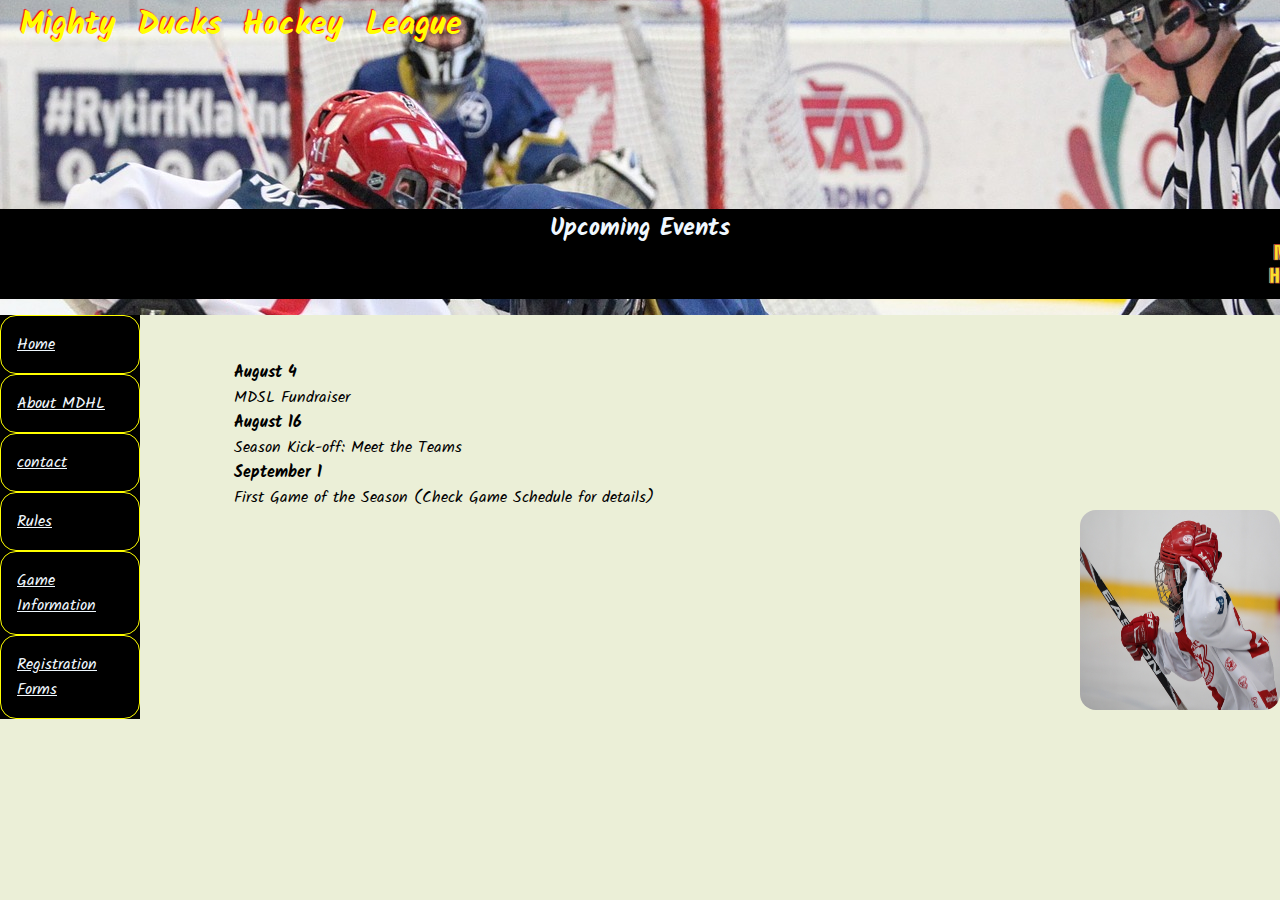
<file: index.html>
<!DOCTYPE html>
<html lang="en">
<head>
    <meta charset="UTF-8">
    <meta http-equiv="X-UA-Compatible" content="IE=edge">
    <meta name="viewport" content="width=device-width, initial-scale=1.0">
    <title>Mighty Ducks Hockey League</title>
    <link rel="shortcut icon" href="assets/LogoMightyducks-01.png" type="image/x-icon">
    <link rel="stylesheet" href="./style/style.css">
</head>
<body>
    <header>
        <h1>Mighty Ducks Hockey League</h1>
        <img  class="login" src="./assets/LogoMightyducks-01.png" alt="">
        <nav>
               <h2>Upcoming Events</h2> 
        </nav>
       </header> 

       <main>
       
         <div class="bar">
            <a href="./index.html">Home</a>
            <a href="./about.html">About MDHL</a>
            <a href="./contact.html">contact</a>
            <a href="./rules.html">Rules</a>
            <a href="./game_information.html">Game Information</a>
            <a href="./registration.html">Registration Forms</a>
        </div>

        <section id="index_section">
     <dl>
        <dt>August 4</dt>
        <dd>MDSL Fundraiser</dd>
        <dt>August 16</dt>
        <dd>Season Kick-off: Meet the Teams</dd> 
         <dt>September 1</dt>
        <dd>First Game of the Season (Check Game Schedule for details)</dd>
     </dl>
        </section>
        <div class="image">
          <img src="./assets/hockey1.jpg" alt="">
        </div>
    </main>
</body>

</html>
</file>
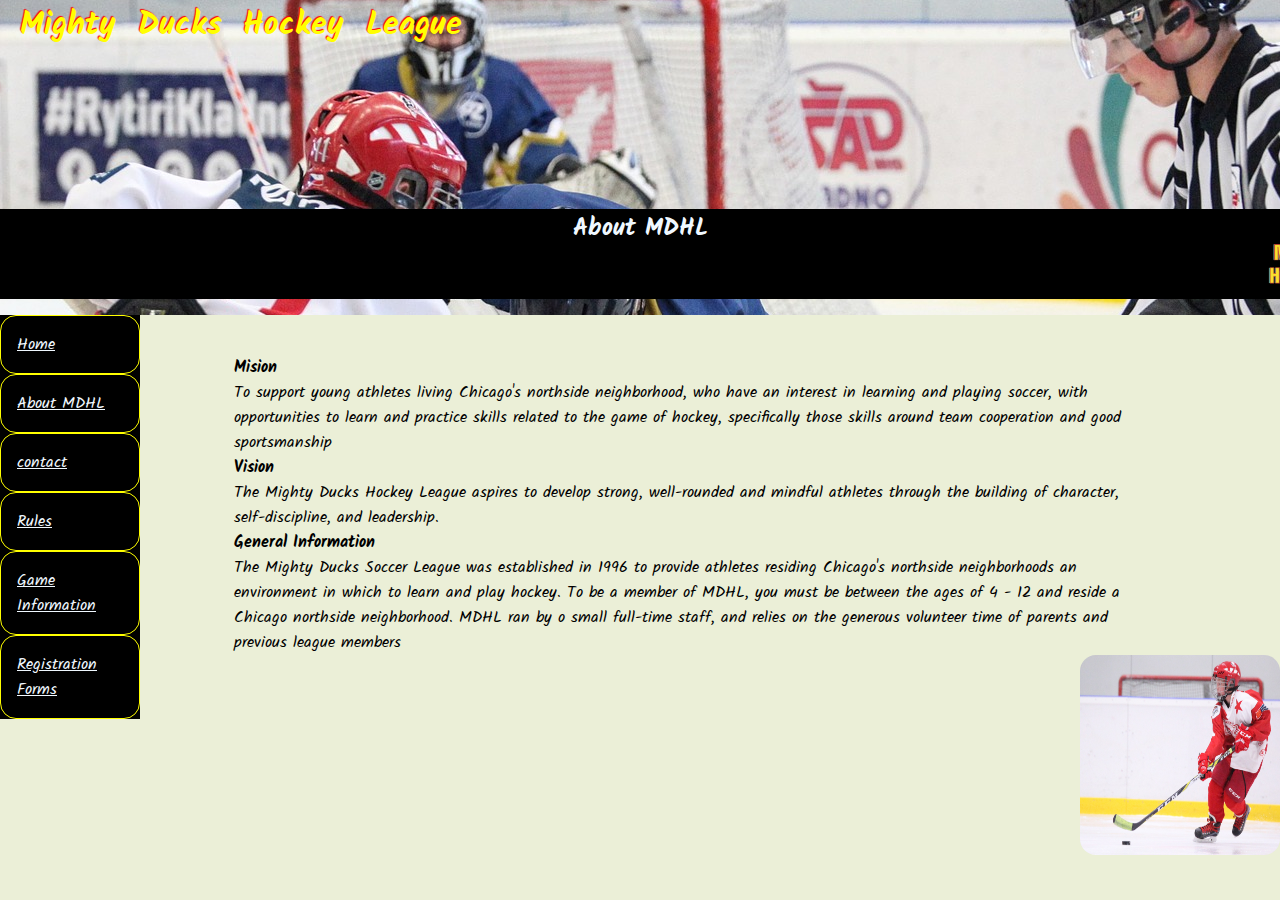
<file: About.html>
<!DOCTYPE html>
<html lang="en">

<head>
    <meta charset="UTF-8">
    <meta http-equiv="X-UA-Compatible" content="IE=edge">
    <meta name="viewport" content="width=device-width, initial-scale=1.0">
    <title>Mighty Ducks Hockey League</title>
    <link rel="shortcut icon" href="assets/LogoMightyducks-01.png" type="image/x-icon">
    <link rel="stylesheet" href="./style/style.css">
</head>

<body>
    <header>
        <h1>Mighty Ducks Hockey League</h1>
        
        <img class="login" src="./assets/LogoMightyducks-01.png" alt="">
        <nav>
            <h2>About MDHL</h2>
        </nav>
    </header>

    <main>

        <div class="bar">
            <a href="./index.html">Home</a>
            <a href="./about.html">About MDHL</a>
            <a href="./contact.html">contact</a>
            <a href="./rules.html">Rules</a>
            <a href="./game_information.html">Game Information</a>
            <a href="./registration.html">Registration Forms</a>
        </div>


        <section class="conteiner">
            <dl>
                
                    <dt>Mision</dt>
                    <dd>To support young athletes living Chicago's northside neighborhood, who have an interest in
                        learning and playing soccer, with opportunities to learn and practice skills related to the game
                        of
                        hockey, specifically those skills around team cooperation and good sportsmanship</dd>




                    <dt>Vision</dt>
                    <dd>The Mighty Ducks Hockey League aspires to develop strong, well-rounded and mindful athletes
                        through the building of character, self-discipline, and leadership.</dd>




                    <dt>General Information</dt>
                    <dd>The Mighty Ducks Soccer League was established in 1996 to provide athletes residing
                        Chicago's northside neighborhoods an environment in which to learn and play hockey. To be a
                        member of MDHL, you must be between the ages of 4 - 12 and reside a Chicago northside
                        neighborhood. MDHL ran by o small full-time staff, and relies on the generous volunteer time of
                        parents and previous league members</dd>
            </dl>
        </section>
            <div class="image">
                <img src="./assets/hockey2.jpg" alt="">
            </div>
    </main>
</body>

</html>
</file>
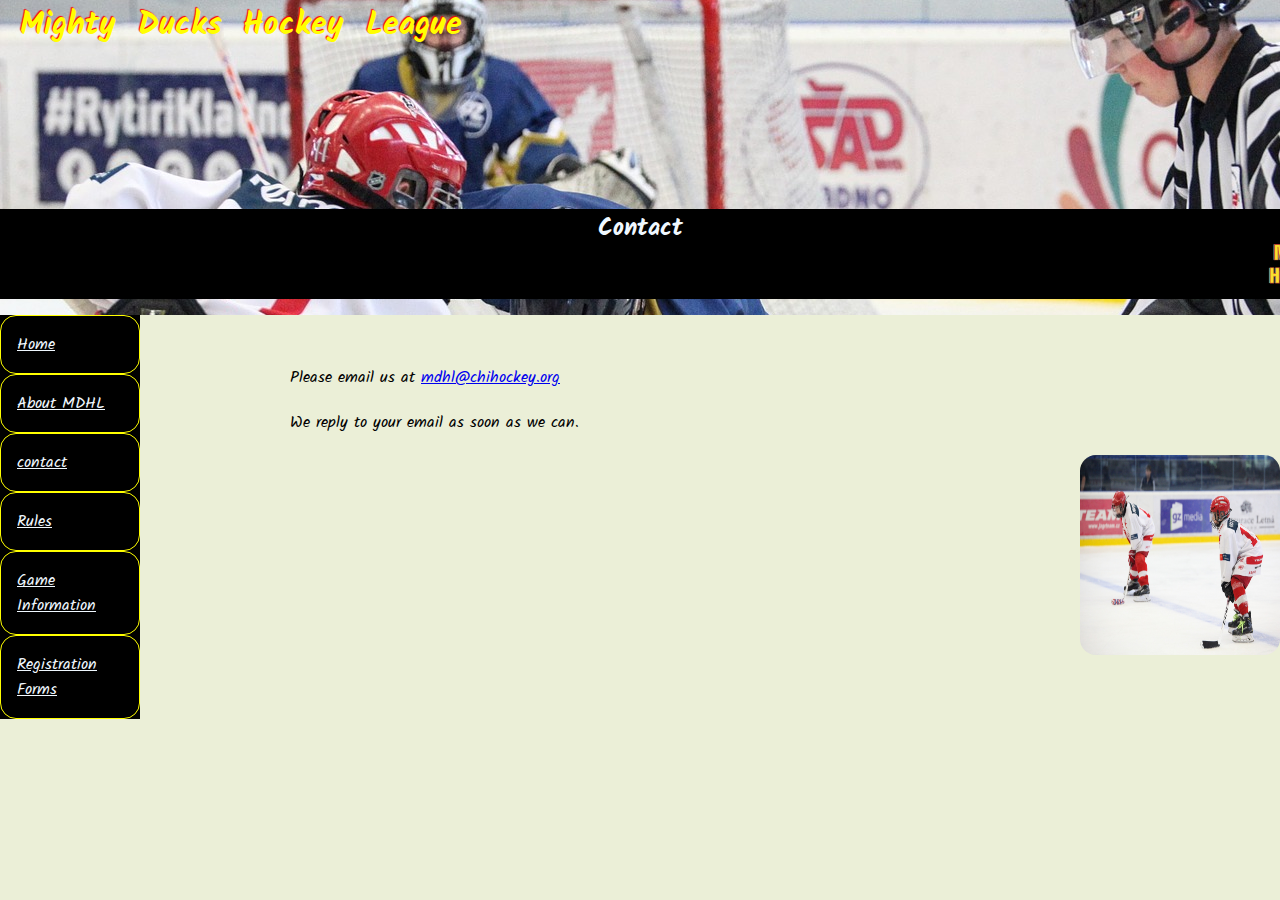
<file: contact.html>
<!DOCTYPE html>
<html lang="en">

<head>
    <meta charset="UTF-8">
    <meta http-equiv="X-UA-Compatible" content="IE=edge">
    <meta name="viewport" content="width=device-width, initial-scale=1.0">
    <title>Mighty Ducks Hockey League</title>
    <link rel="shortcut icon" href="assets/LogoMightyducks-01.png" type="image/x-icon">
    <link rel="stylesheet" href="./style/style.css">
</head>

<body>
    <header>
        <h1>Mighty Ducks Hockey League</h1>
        
        <img class="login" src="./assets/LogoMightyducks-01.png" alt="">
        <nav>
            <h2>Contact</h2>
        </nav>
    </header>

    <main>

        <div class="bar">
            <a href="./index.html">Home</a>
            <a href="./about.html">About MDHL</a>
            <a href="./contact.html">contact</a>
            <a href="./rules.html">Rules</a>
            <a href="./game_information.html">Game Information</a>
            <a href="./registration.html">Registration Forms</a>
        </div>
        <aside>
            <p>Please email us at <a href="mdhl@chihockey.org">mdhl@chihockey.org</a> </p>
            <p>We reply to your email as soon as we can.</p>
        </aside>
        <div class="image">
            <img src="./assets/hockey3.jpg" alt="">
        </div>


    </main>
</body>

</html>
</file>
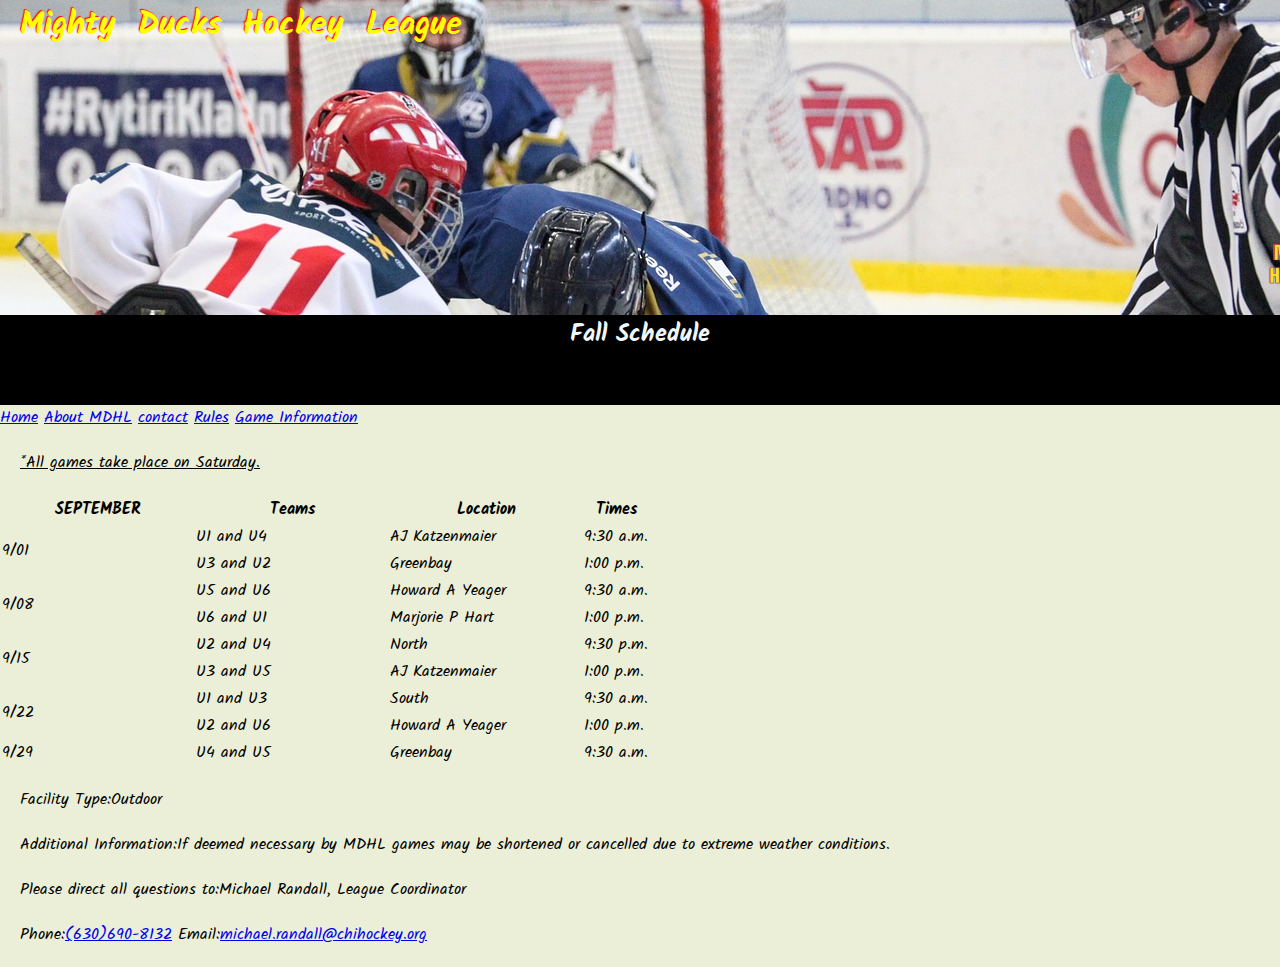
<file: Game Information.html>
<!DOCTYPE html>
<html lang="en">

<head>
   <meta charset="UTF-8">
   <meta http-equiv="X-UA-Compatible" content="IE=edge">
   <meta name="viewport" content="width=device-width, initial-scale=1.0">
   <title>Mighty Ducks Hockey League</title>
   <link rel="shortcut icon" href="assets/LogoMightyducks-01.png" type="image/x-icon">
   <link rel="stylesheet" href="./style/style.css">
</head>

<body>
   <header>
      <h1>Mighty Ducks Hockey League</h1>
      
      <img class="login" src="./assets/LogoMightyducks-01.png" alt="">
   </header>

   <main>
      <nav><h2>Fall Schedule</h2></nav>
      <div><a href="./index.html">Home</a>
         <a href="./AboutMDHL.html">About MDHL</a>
         <a href="./contact.html">contact</a>
         <a href="./Rules.html">Rules</a>
         <a href="./Game Information.html">Game Information</a>
      </div>
      
      <p><u>*All games take place on Saturday.</u></p>

      <table>
         <thead>
            <tr>
               <th>SEPTEMBER</th>
               <th>Teams</th>
               <th>Location</th>
               <th>Times</th>
            </tr>
         </thead>
         <tbody>
            <tr>
               <td rowspan="2">9/01</td>
               <td>U1 and U4</td>
               <td>AJ Katzenmaier</td>
               <td>9:30 a.m.</td>
            </tr>
            <tr>
               <td>U3 and U2</td>
               <td>Greenbay</td>
               <td>1:00 p.m.</td>
            </tr>
            <tr>
               <td rowspan="2">9/08</td>
               <td>U5 and U6</td>
               <td>Howard A Yeager</td>
               <td>9:30 a.m.</td>
            </tr>
            <tr>
               <td>U6 and U1</td>
               <td>Marjorie P Hart</td>
               <td>1:00 p.m.</td>
            </tr>
            <tr>
               <td rowspan="2">9/15</td>
               <td>U2 and U4</td>
               <td>North</td>
               <td>9:30 p.m.</td>
            </tr>
            <tr>
               <td>U3 and U5</td>
               <td>AJ Katzenmaier</td>
               <td>1:00 p.m.</td>
            </tr>
            <tr>
               <td rowspan="2">9/22</td>
               <td>U1 and U3</td>
               <td>South</td>
               <td>9:30 a.m.</td>
            </tr>
            <tr>
               <td>U2 and U6</td>
               <td>Howard A Yeager</td>
               <td>1:00 p.m.</td>
            </tr>
            <tr>
               <td>9/29</td>
               <td>U4 and U5</td>
               <td>Greenbay</td>
               <td>9:30 a.m.</td>
            </tr>
         </tbody>
      </table>
      <p>Facility Type:Outdoor</p>
      <p>Additional Information:If deemed necessary by MDHL games may be shortened or cancelled due to extreme weather
         conditions.</p>
      <p>Please direct all questions to:Michael Randall, League Coordinator</p>
      <p>Phone:<a href="(630)690-8132">(630)690-8132</a> Email:<a
            href=»mailto:elcorreoquedesees@correo.com»>michael.randall@chihockey.org</a></p>
   </main>
</body>

</html>
</file>
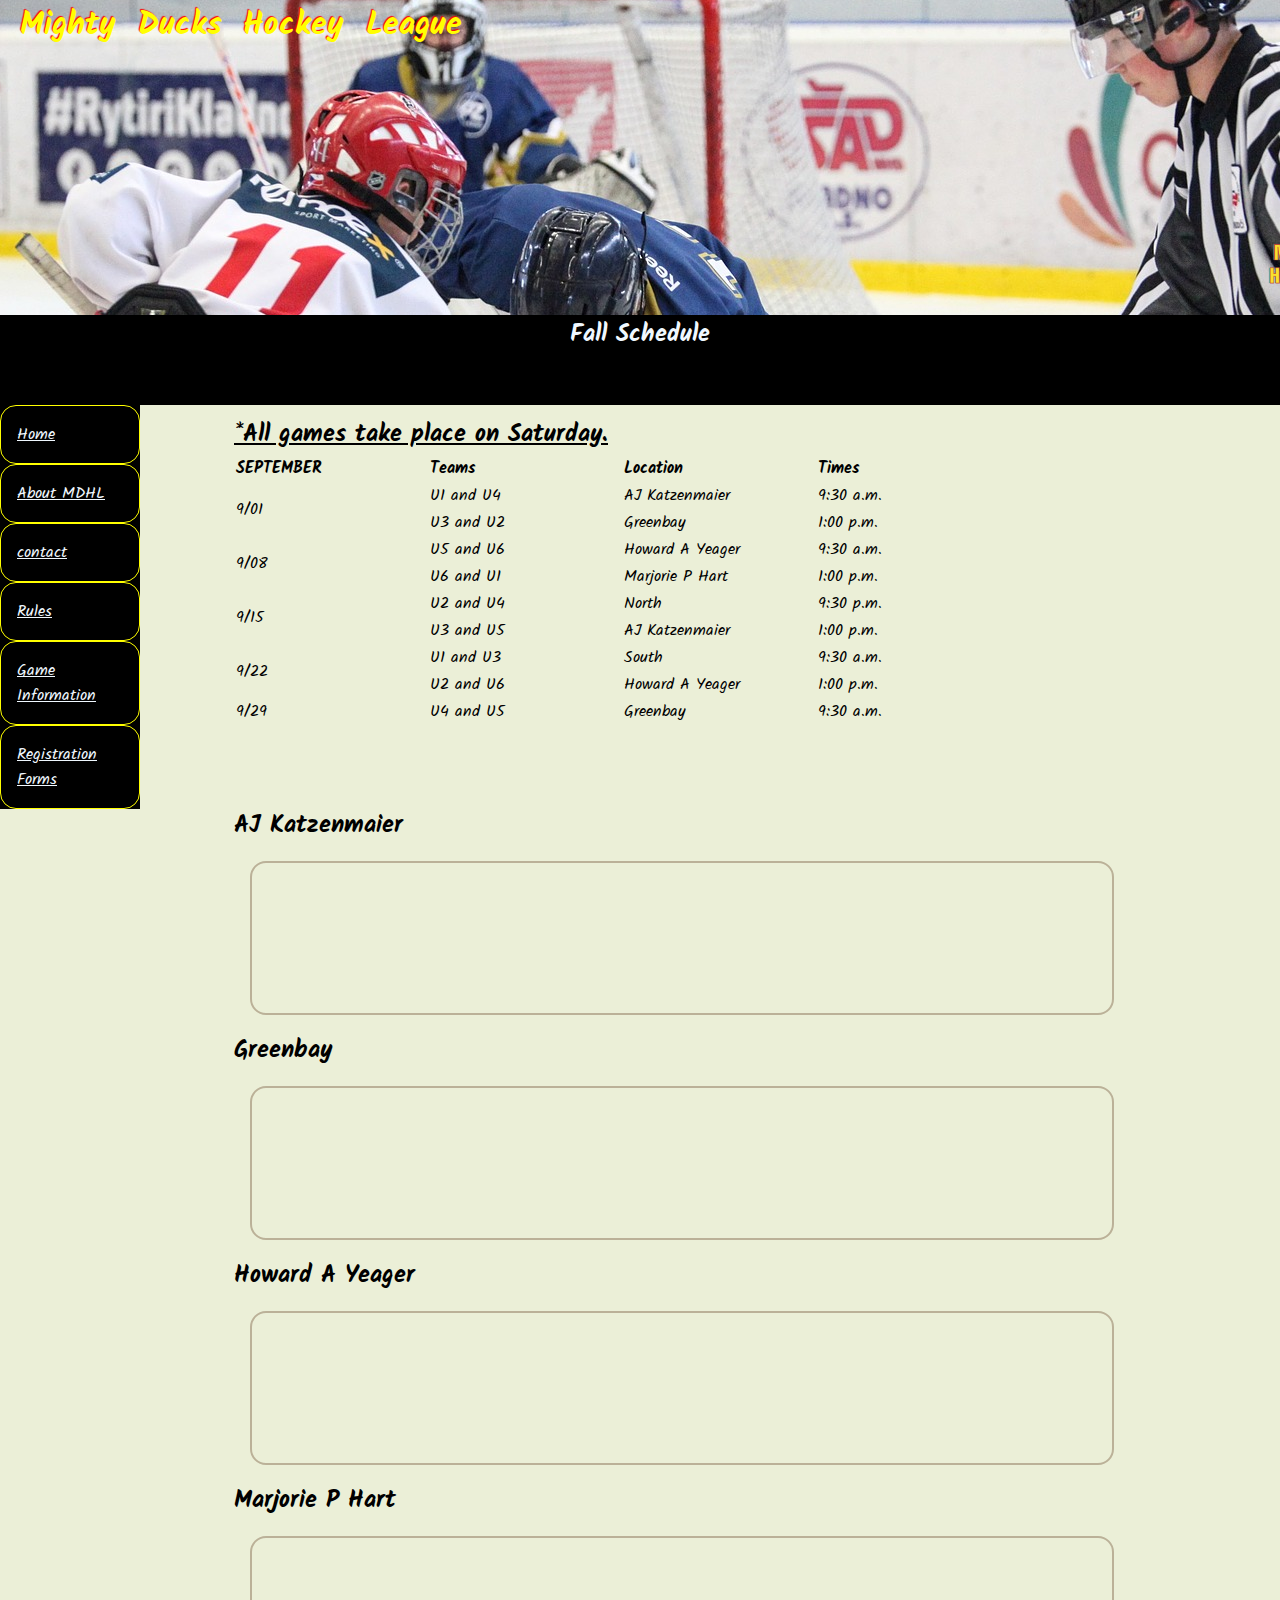
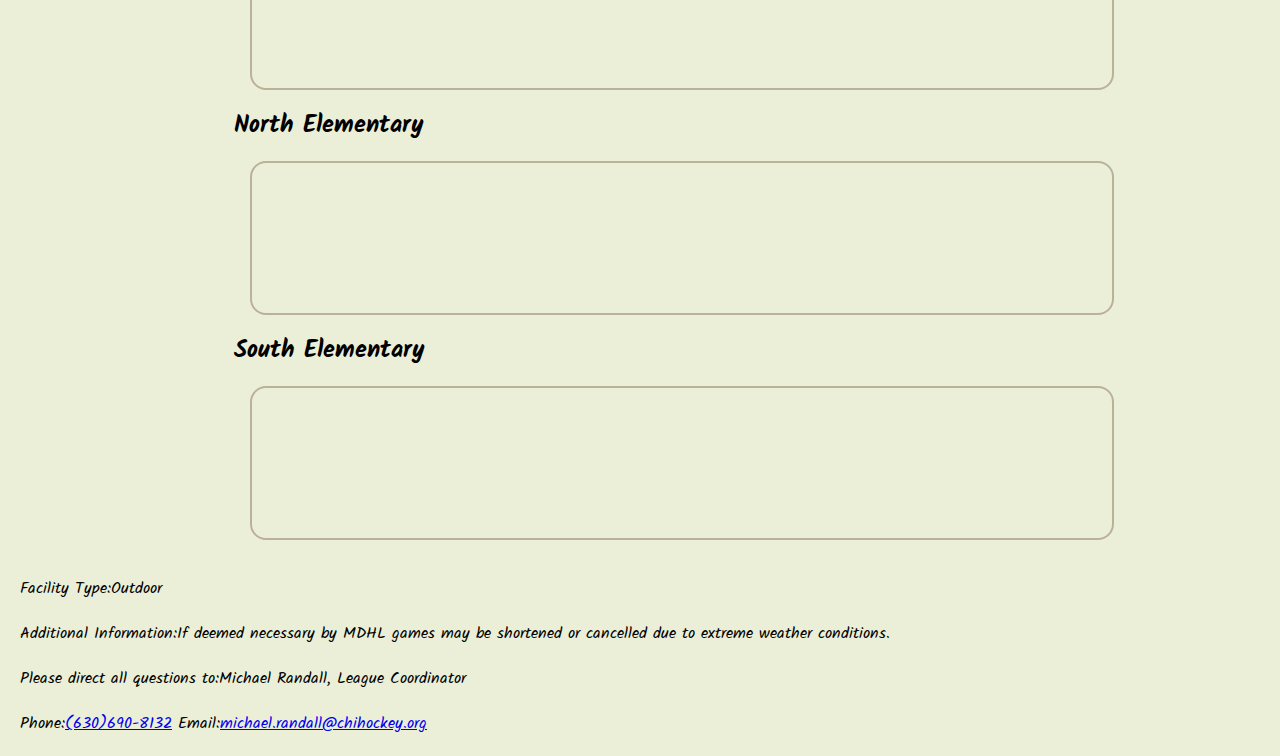
<file: Game_Information.html>
<!DOCTYPE html>
<html lang="en">

<head>
   <meta charset="UTF-8">
   <meta http-equiv="X-UA-Compatible" content="IE=edge">
   <meta name="viewport" content="width=device-width, initial-scale=1.0">
   <title>Mighty Ducks Hockey League</title>
   <link rel="shortcut icon" href="assets/LogoMightyducks-01.png" type="image/x-icon">
   <link rel="stylesheet" href="./style/style.css">
</head>

<body>
   <header>
      <h1>Mighty Ducks Hockey League</h1>

      <img class="login" src="./assets/LogoMightyducks-01.png" alt="">
   </header>

   <main>
      <nav>
         <h2>Fall Schedule</h2>
      </nav>
      <div class="bar">
         <a href="./index.html">Home</a>
         <a href="./about.html">About MDHL</a>
         <a href="./contact.html">contact</a>
         <a href="./rules.html">Rules</a>
         <a href="./game_information.html">Game Information</a>
         <a href="./registration.html">Registration Forms</a>
      </div>


      <section>
        <h2><u>*All games take place on Saturday.</u></h2> 

         <table>
            <thead>
               <tr>
                  <th>SEPTEMBER</th>
                  <th>Teams</th>
                  <th>Location</th>
                  <th>Times</th>
               </tr>
            </thead>
            <tbody>
               <tr>
                  <td rowspan="2">9/01</td>
                  <td>U1 and U4</td>
                  <td>AJ Katzenmaier</td>
                  <td>9:30 a.m.</td>
               </tr>
               <tr>
                  <td>U3 and U2</td>
                  <td>Greenbay</td>
                  <td>1:00 p.m.</td>
               </tr>
               <tr>
                  <td rowspan="2">9/08</td>
                  <td>U5 and U6</td>
                  <td>Howard A Yeager</td>
                  <td>9:30 a.m.</td>
               </tr>
               <tr>
                  <td>U6 and U1</td>
                  <td>Marjorie P Hart</td>
                  <td>1:00 p.m.</td>
               </tr>
               <tr>
                  <td rowspan="2">9/15</td>
                  <td>U2 and U4</td>
                  <td>North</td>
                  <td>9:30 p.m.</td>
               </tr>
               <tr>
                  <td>U3 and U5</td>
                  <td>AJ Katzenmaier</td>
                  <td>1:00 p.m.</td>
               </tr>
               <tr>
                  <td rowspan="2">9/22</td>
                  <td>U1 and U3</td>
                  <td>South</td>
                  <td>9:30 a.m.</td>
               </tr>
               <tr>
                  <td>U2 and U6</td>
                  <td>Howard A Yeager</td>
                  <td>1:00 p.m.</td>
               </tr>
               <tr>
                  <td>9/29</td>
                  <td>U4 and U5</td>
                  <td>Greenbay</td>
                  <td>9:30 a.m.</td>
               </tr>
            </tbody>
         </table>
         </section>
         <section class="maps">

            <h2>AJ Katzenmaier</h2>
            <iframe
               src="https://www.google.com/maps/embed?pb=!1m18!1m12!1m3!1d2949.780644129083!2d-87.86499328454478!3d42.32587717918919!2m3!1f0!2f0!3f0!3m2!1i1024!2i768!4f13.1!3m3!1m2!1s0x880f932fbc6ba7cd%3A0xcf2bbe275c6da815!2sAJ%20Katzenmaier%20Academy!5e0!3m2!1ses!2sar!4v1675705173829!5m2!1ses!2sar"
               allowfullscreen="" loading="lazy" referrerpolicy="no-referrer-when-downgrade"></iframe>
            <h2>Greenbay</h2>
            <iframe
               src="https://www.google.com/maps/embed?pb=!1m18!1m12!1m3!1d182055.6515868978!2d-87.99049455000001!3d44.52294545000001!2m3!1f0!2f0!3f0!3m2!1i1024!2i768!4f13.1!3m3!1m2!1s0x8802e2e809b380f3%3A0x6370045214dcf571!2sGreen%20Bay%2C%20Wisconsin%2C%20EE.%20UU.!5e0!3m2!1ses!2sar!4v1675705461594!5m2!1ses!2sar"
               allowfullscreen="" loading="lazy" referrerpolicy="no-referrer-when-downgrade"></iframe>
            <h2>Howard A Yeager</h2>
            <iframe
               src="https://www.google.com/maps/embed?pb=!1m18!1m12!1m3!1d2950.270062631386!2d-87.85606978487664!3d42.31543827918993!2m3!1f0!2f0!3f0!3m2!1i1024!2i768!4f13.1!3m3!1m2!1s0x880feccac26b07c5%3A0x8b51fa5d6efe771a!2sHoward%20A.%20Yeager%20School%20(PREK-K)!5e0!3m2!1ses!2sar!4v1675705517651!5m2!1ses!2sar"
               allowfullscreen="" loading="lazy" referrerpolicy="no-referrer-when-downgrade"></iframe>
            <h2>Marjorie P Hart</h2>
            <iframe
               src="https://www.google.com/maps/embed?pb=!1m18!1m12!1m3!1d378756.92232383497!2d-88.02601942162448!3d42.128059971491076!2m3!1f0!2f0!3f0!3m2!1i1024!2i768!4f13.1!3m3!1m2!1s0x880fecd0628e1bb5%3A0x9a4d5f9aafd42e02!2sMarjorie%20P%20Hart%20School!5e0!3m2!1ses!2sar!4v1675705581263!5m2!1ses!2sar"
               allowfullscreen="" loading="lazy" referrerpolicy="no-referrer-when-downgrade"></iframe>
            <h2>North Elementary</h2>
            <iframe
               src="https://www.google.com/maps/embed?pb=!1m18!1m12!1m3!1d378760.99786908075!2d-88.02602172034301!3d42.12737832124703!2m3!1f0!2f0!3f0!3m2!1i1024!2i768!4f13.1!3m3!1m2!1s0x880fed60b13aa0a7%3A0xfe6df83b0f197ed6!2sNorth%20Elementary%20School!5e0!3m2!1ses!2sar!4v1675705648454!5m2!1ses!2sar"
               allowfullscreen="" loading="lazy" referrerpolicy="no-referrer-when-downgrade"></iframe>
            <h2>South Elementary</h2>
            <iframe
               src="https://www.google.com/maps/embed?pb=!1m18!1m12!1m3!1d2954.386573786609!2d-88.34398968487982!3d42.22755357919597!2m3!1f0!2f0!3f0!3m2!1i1024!2i768!4f13.1!3m3!1m2!1s0x880f6d4a6d2e1093%3A0xdea3c745e6bb6aa0!2sSouth%20Elementary%20School!5e0!3m2!1ses!2sar!4v1675705714915!5m2!1ses!2sar"
               allowfullscreen="" loading="lazy" referrerpolicy="no-referrer-when-downgrade"></iframe>

      </section>
      <p>Facility Type:Outdoor</p>
      <p>Additional Information:If deemed necessary by MDHL games may be shortened or cancelled due to extreme weather
         conditions.</p>
      <p>Please direct all questions to:Michael Randall, League Coordinator</p>
      <p>Phone:<a href="(630)690-8132">(630)690-8132</a> Email:<a
            href=»mailto:elcorreoquedesees@correo.com»>michael.randall@chihockey.org</a></p>

   </main>
</body>

</html>
</file>
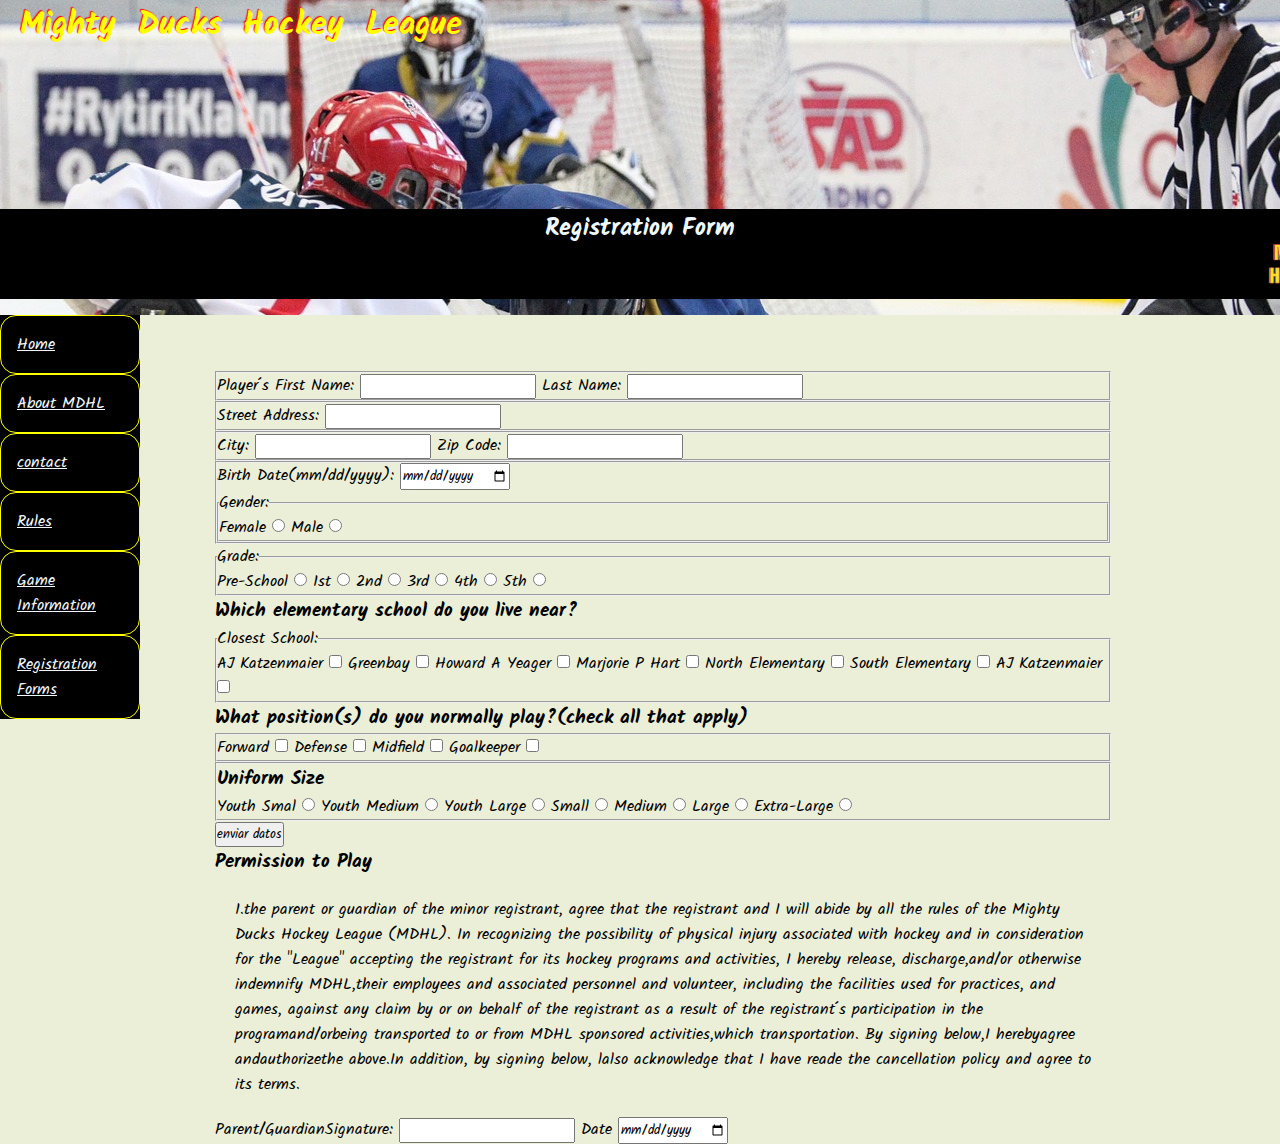
<file: registration.html>
<!DOCTYPE html>
<html lang="en">

<head>
    <meta charset="UTF-8">
    <meta http-equiv="X-UA-Compatible" content="IE=edge">
    <meta name="viewport" content="width=device-width, initial-scale=1.0">
    <title>Mighty Ducks Hockey League</title>
    <link rel="shortcut icon" href="assets/LogoMightyducks-01.png" type="image/x-icon">
    <link rel="stylesheet" href="./style/style.css">
</head>

<body>
    <header>
        <h1>Mighty Ducks Hockey League</h1>
        <img class="login" src="./assets/LogoMightyducks-01.png" alt="">
        <nav>
            <h2>Registration Form</h2>
        </nav>
    </header>
    <main>
        <div class="bar">
            <a href="./index.html">Home</a>
            <a href="./about.html">About MDHL</a>
            <a href="./contact.html">contact</a>
            <a href="./rules.html">Rules</a>
            <a href="./game_information.html">Game Information</a>
            <a href="./registration.html">Registration Forms</a>
        </div>

    </main>
    <div class="registration">
        <form action="./show_data.html" method="get">
            <fieldset><label for="name">Player´s First Name:</label>
                <input type="text" name="name" id="name">
                <label>
                    Last Name:
                    <input type="text" name="lastname" id="lastname">
                </label>
            </fieldset>
            <fieldset><label>
                    Street Address:
                    <input type="text" name="streetaddress" id="streetaddress">
                </label>
            </fieldset>
            <fieldset>
                <label>
                    City:
                    <input type="text" name="city" id="city">
                </label>
                <label>
                    Zip Code:
                    <input type="number" name="zipcode" id="zipcode">
                </label>
            </fieldset>
            <fieldset>
                <label>
                    Birth Date(mm/dd/yyyy):
                    <input type="date" name="birthdate" id="birthdate">

                </label>
                <fieldset>
                <legend>Gender:</legend>
                <label>
                    Female
                    <input type="radio" name="gender">
                </label>
                <label>
                    Male
                    <input type="radio" name="gender">
                </label>
            </fieldset>
            </fieldset>
            <fieldset>
                <legend>Grade:</legend>
                <label>

                    Pre-School
                    <input type="radio" name="grade">
                </label><label>
                    1st
                    <input type="radio" name="grade">
                </label><label>
                    2nd
                    <input type="radio" name="grade">
                </label><label>
                    3rd
                    <input type="radio" name="grade">
                </label><label>
                    4th
                    <input type="radio" name="grade">
                </label><label>
                    5th
                    <input type="radio" name="grade">
                </label>
            </fieldset>
            <h3>Which elementary school do you live near?</h3>
            <fieldset>
                <legend>Closest School:</legend>
                <label>
                    AJ Katzenmaier
                    <input type="checkbox" name="closestschool1" value="AJ Katzenmaier">
                </label>
                <label>
                    Greenbay
                    <input type="checkbox" name="closestschool2" value="Greenbay">
                </label>
                <label>
                    Howard A Yeager
                    <input type="checkbox" name="closestschool3" value="Howard A Yeager">
                </label>
                <label>
                    Marjorie P Hart
                    <input type="checkbox" name="closestschool4" value="Marjorie P Hart">
                </label>
                <label>
                    North Elementary
                    <input type="checkbox" name="closestschool5" value="North Elementary">
                </label>
                <label>
                    South Elementary
                    <input type="checkbox" name="closestschool6" value="South Elementary">
                </label>
                <label>
                    AJ Katzenmaier
                    <input type="checkbox" name="closestschool">
                </label>
            </fieldset>
            <h3>What position(s) do you normally play?(check all that apply)</h3>
            <fieldset>
                <label>
                    Forward
                    <input type="checkbox" name="position1" value="Forward">
                </label>
                <label>
                    Defense
                    <input type="checkbox" name="position2" value="Defense">
                </label> <label>
                    Midfield
                    <input type="checkbox" name="position3" value="Midfield">
                </label> <label>
                    Goalkeeper
                    <input type="checkbox" name="position4" value="Goalkeeper">
                </label>
            </fieldset>
            <fieldset>
                <h3>Uniform Size</h3>
                <label>
                    Youth Smal
                    <input type="radio" name="UniformSize">
                </label>
                <label>
                    Youth Medium
                    <input type="radio" name="UniformSize">
                </label><label>
                    Youth Large
                    <input type="radio" name="UniformSize">
                </label><label>
                    Small
                    <input type="radio" name="UniformSize">
                </label><label>
                    Medium
                    <input type="radio" name="UniformSize">
                </label><label>
                    Large
                    <input type="radio" name="UniformSize">
                </label><label>
                    Extra-Large
                    <input type="radio" name="UniformSize">
                </label>
            </fieldset>
            <input type="submit" value="enviar datos">
        </form>
        <div id="permission">
            <h3>Permission to Play</h3>
            <p> 1.the parent or guardian of the minor registrant, agree that the registrant and I will abide by all the
                rules of the Mighty Ducks Hockey League (MDHL). In recognizing the possibility of physical injury
                associated with hockey and in consideration for the "League" accepting the registrant for its hockey
                programs and activities, I hereby release, discharge,and/or otherwise indemnify MDHL,their employees and
                associated personnel and volunteer, including the facilities used for practices, and games, against any
                claim by or on behalf of the registrant as a result of the registrant´s participation in the
                programand/orbeing transported to or from MDHL sponsored activities,which transportation.
                By signing below,I herebyagree andauthorizethe above.In addition, by signing below, lalso acknowledge
                that I have reade the cancellation policy and agree to its terms.</p>
        </div>
        <form action="./show_data.html" method="get">
            <label>
                Parent/GuardianSignature:
                <input type="text" name="nameParent" id="nameParent">
            </label>
            <label>
                Date
                <input type="date">
            </label>
        </form>

    </div>
</body>

</html>
</file>
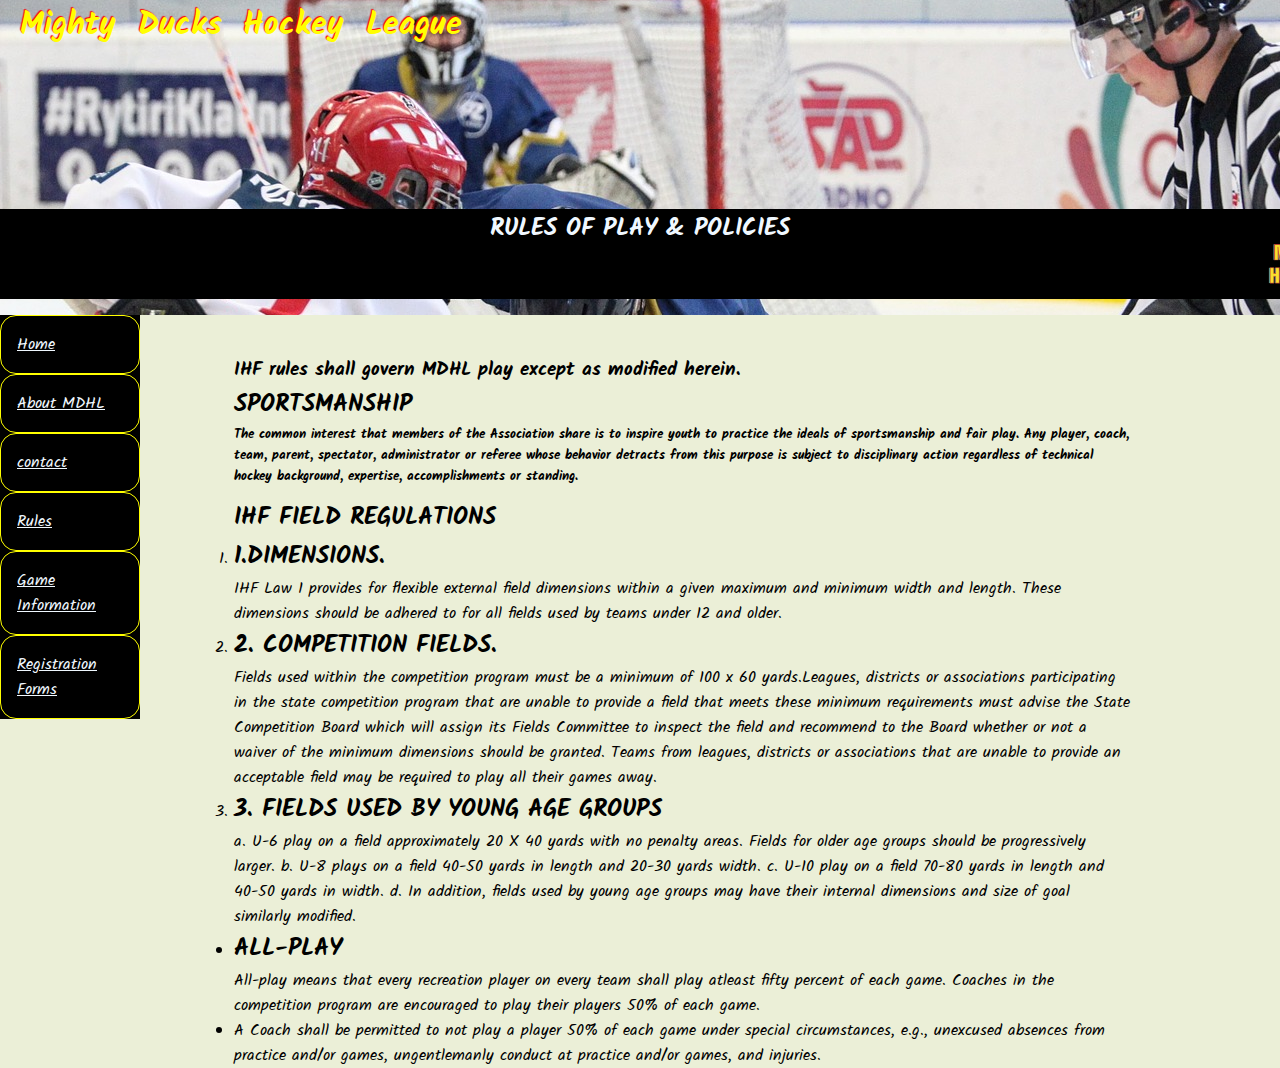
<file: Rules.html>
<!DOCTYPE html>
<html lang="en">

<head>
    <meta charset="UTF-8">
    <meta http-equiv="X-UA-Compatible" content="IE=edge">
    <meta name="viewport" content="width=device-width, initial-scale=1.0">
    <title>Mighty Ducks Hockey League</title>
    <link rel="shortcut icon" href="assets/LogoMightyducks-01.png" type="image/x-icon">
    <link rel="stylesheet" href="./style/style.css">
</head>


<body>
    <header>
        <h1>Mighty Ducks Hockey League</h1>

        <img class="login" src="./assets/LogoMightyducks-01.png" alt="">
        <nav>
            <h2>RULES OF PLAY & POLICIES</h2>

        </nav>
    </header>

    <main>
        <div class="bar">
            <a href="./index.html">Home</a>
            <a href="./about.html">About MDHL</a>
            <a href="./contact.html">contact</a>
            <a href="./rules.html">Rules</a>
            <a href="./game_information.html">Game Information</a>
            <a href="./registration.html">Registration Forms</a>
        </div>

        <section class="conteiner">
            <h3>IHF rules shall govern MDHL play except as modified herein.</h3>
            <h2>SPORTSMANSHIP</h2>
            <h5>The common interest that members of the Association share is to inspire
                youth to practice the ideals of sportsmanship and fair play. Any player, coach,
                team, parent, spectator, administrator or referee whose behavior detracts from
                this purpose is subject to disciplinary action regardless of technical hockey
                background, expertise, accomplishments or standing.</h5>
            </section>
        <section>
            <h2>IHF FIELD REGULATIONS</h2>
            <ol>
                <li>
                    <h2>1.DIMENSIONS.</h2>IHF Law 1 provides for flexible external field dimensions within
                    a given maximum and minimum width and length. These dimensions should be
                    adhered to for all fields used by teams under 12 and older.
                </li>

                <li>
                    <h2>2. COMPETITION FIELDS.</h2>Fields used within the competition program must be
                    a minimum of 100 x 60 yards.Leagues, districts or associations participating in
                    the state competition program that are unable to provide a field that meets these
                    minimum requirements must advise the State Competition Board which will
                    assign its Fields Committee to inspect the field and recommend to the Board
                    whether or not a waiver of the minimum dimensions should be granted. Teams
                    from leagues, districts or associations that are unable to provide an acceptable
                    field may be required to play all their games away.
                </li>

                <li>
                    <h2>3. FIELDS USED BY YOUNG AGE GROUPS</h2>a. U-6 play on a field approximately 20 X 40 yards with
                    no
                    penalty areas. Fields
                    for older age groups should be progressively larger.
                    b. U-8 plays on a field 40-50 yards in length and 20-30 yards width.
                    c. U-10 play on a field 70-80 yards in length and 40-50 yards in width.
                    d. In addition, fields used by young age groups may have their internal
                    dimensions and size of goal similarly modified.
                </li>
            </ol>
            <ul>
                <li>
                    <h2>ALL-PLAY</h2>All-play means that every recreation player on every team shall play atleast
                    fifty percent of each game. Coaches in the competition program are encouraged
                    to play their players 50% of each game.
                </li>
                <li> A Coach shall be permitted to not play a player 50% of each game
                    under special circumstances, e.g., unexcused absences from practice
                    and/or games, ungentlemanly conduct at practice and/or games, and
                    injuries.</li>
            </ul>
        </section>
    </main>
</body>

</html>
</file>
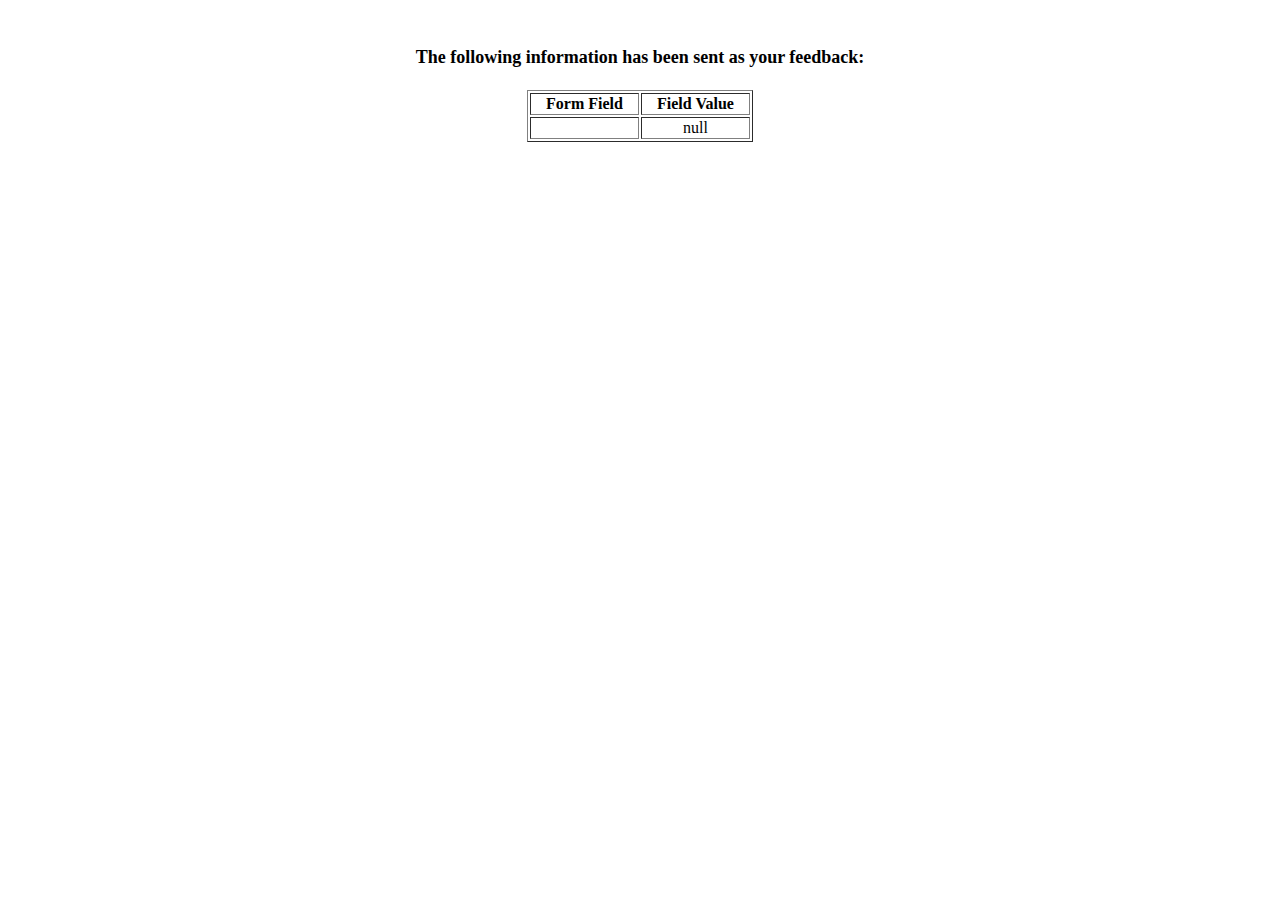
<file: show_data.html>
<html>
<head>
<title>Feedback Sent</title>
</head>
<body>
<p align=center>&nbsp;</p>
<h1 align=center><font size="+1">The following information has been sent as your
  feedback:</font></h1>

<table border="1" align=center width="226">
  <tr>
    <th align="center">Form Field</th>
    <th align="center">Field Value</th>
  </tr>

<script language="javascript">
var args = location.search.substr(1).split('&');
for (var i = 0; i < args.length; ++i) {
  var parts = args[i].split('=');
  if (parts != null) {
    var field = parts[0];
    var value = parts[1];
    if (value == null) {
      value = "null"
    }
    else {
      value = '"' + unescape(value.replace(/\+/g, ' ')) + '"';
    }

    document.writeln('<tr><td align="center">' + field + '</td>');
    document.writeln('<td align="center">' + value + '</td></tr>');
  }
}
</script>

<noscript>
<tr><td>
<p>You need to turn on Javascript in your browser.</p>

<p>In Microsoft Internet Explorer 4 or greater:</p>
<ul>
<li>From the "Tools" menu (in IE 4, it's the "View" menu), select "Internet Options".</li>
<li>Click on the "Security" tab.</li>
<li>Click on the "Custom Level" button. (In IE 4, select "Custom"
and then click on "Settings...".)</li>
<li>Under "Active scripting" make sure "Enable" is selected.</li>
</ul>

<p>In Netscape version 4 or greater:</p>
<ul>
<li>From the <b>Edit</b> menu, select <b>Preferences</b>.</li>
<li>In the <b>Category</b> list on the left, click on the word "Advanced".</li>
<li>In the panel on the right, make sure "Enable JavaScript" is checked.</li>
<li>Click the <b>OK</b> button.</li>
</ul>

</td></tr>
</noscript>

</table>
</body>
</html>
</file>
<file: style/style.css>
@import url('https://fonts.googleapis.com/css2?family=Kalam&family=Shadows+Into+Light&display=swap');

* {
    padding: 0;
    margin: 0;
    box-sizing: border-box;
    font-family: 'Kalam', cursive;

}

header {
    background-image: url(../assets/design1_image1.jpg);
    background-position-y: -200px;
    background-position-x: center;
    background-repeat: no-repeat;
    height: 35vh;
}

body {
    
   background-color: rgb(235, 239, 215);

}
 
@media only screen and(min-width:320px) and (max-width:425px){
 main{
    background-color: rgb(190, 64, 64);
 }
}
@media only screen and(min-width:426px)and(max-width:768px){
    main{
        background-color: rgba(212, 212, 104, 0.648);

    }
}
h1 {
    color: yellow;
    word-spacing: 0.30em;
    text-indent: 20px;
    text-shadow: -1px -1px 1px red
}

.login {
    height: 150px;

    position: relative;
    bottom: -100px;
    left: 140vh;


}


nav {
    background-color: black;
    height: 10vh;
    width: 100%;
}


nav h2 {
    color: aliceblue;
    text-align: center;

}
@media only screen and (max-width: 375px) {
    nav h2 { 
        color: black;
    }
}
.bar {

    background-color: black;
    color: white;
    display: inline-block;
    margin: 0;
    margin-top: 0px;
    flex-direction: column;
    width: 140px;
    position: absolute;

}

.bar a {
    height: 20%;
    color: aliceblue;
    padding: 1rem;
    display: flex;
    flex-wrap: wrap;
    gap: 1rem;
    border: 1px solid yellow;
    border-radius: 1rem;
}

.bar a:hover {
    background-color: red;
    color: white;

}

section {
    justify-content: center;
    display: inline-block;
    text-align: left;
    left: 26vh;
    width: 70%;
    position: relative;
    margin-top: 10px;
}


section p {
    display: inline-block;
    translate: 100px;
    width: 100vh;
    text-align: left;
    position: relative;
    bottom: 250px;


}

aside {
    justify-content: center;
    display: inline-block;
    text-align: left;
    left: 30vh;
    width: 70%;
    position: relative;
    margin-top: 30px;
}

.image img {
    height: 200px;
    width: 200px;
    border-radius: 1rem;
    display: inline-flex;
    transition: all 0.5s;
}



.image {
   display: flex;
   justify-content: flex-end;

}

p {
    text-align: left;
    margin: 20px;
}



.maps {
    display: flex;
    flex-direction: column;
    flex-wrap: wrap;
    align-content: left;
    margin: 0%;
    margin-top: 80px;

}

iframe {
    border-radius: 1rem;
    border: 2px solid rgb(187, 177, 152);
    margin: 1rem;
    display: inline;
}

 .registration{
    background-color:rgb(235, 239, 215);
  justify-content: center;
text-align: left;
float: left;
width: 70%;
margin-top: 56px;
margin-left: 215px;
}

.conteiner{
    margin-top: 40px;
}
 .maps h2{
    display: block
 }

 th{
    width: 30%;
 }

 dt{
    font-weight: bold;
 }
 
 #index_section {
    margin-top: 45px;
 }
</file>
